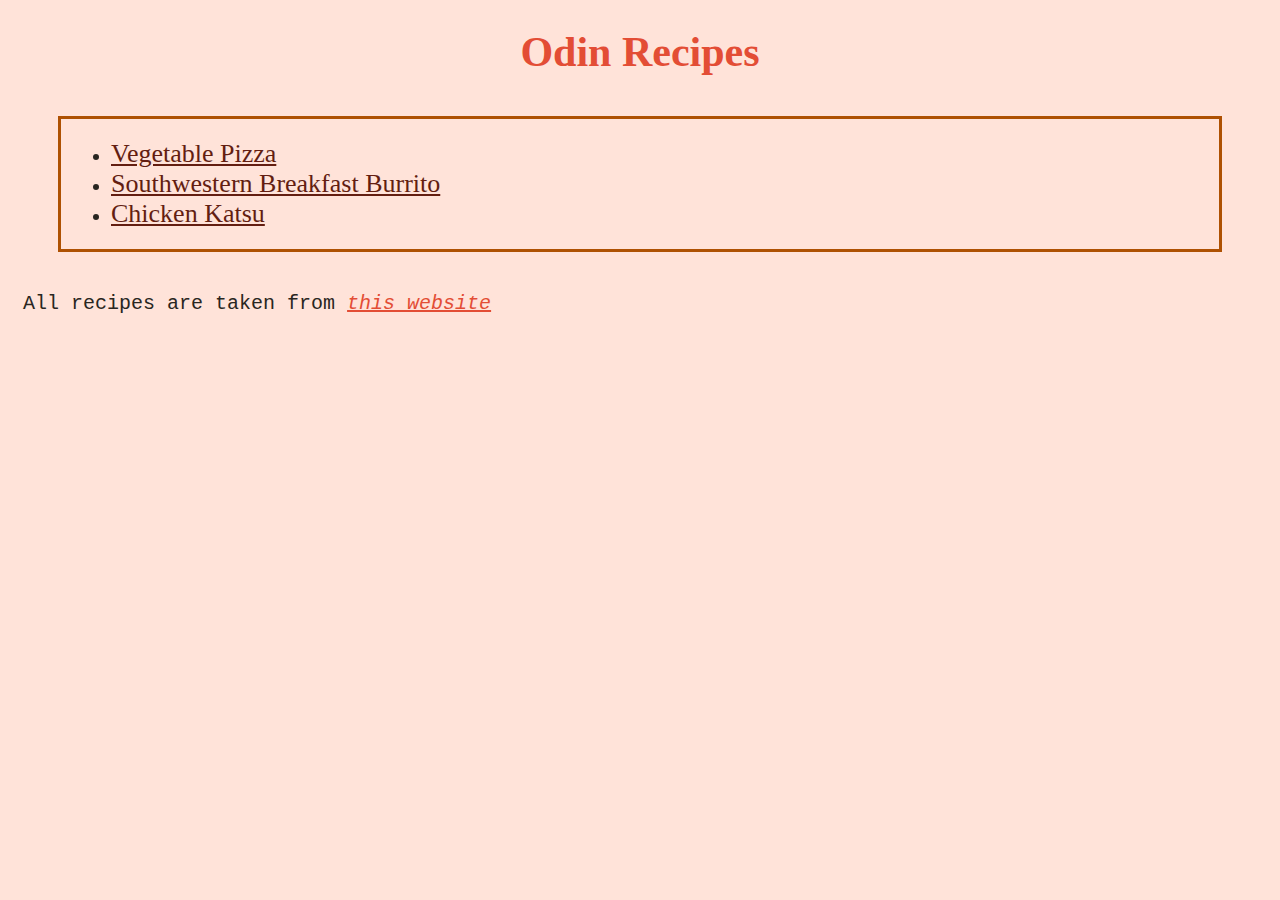
<file: index.html>
<!DOCTYPE html>
<html lang="en">
<head>
    <meta charset="UTF-8">
    <meta name="viewport" content="width=device-width, initial-scale=1.0">
    <link rel="stylesheet" href="styles.css" />
    <title>Odin Recipes</title>
</head>
<body>
    <h1>Odin Recipes</h1>
    <ul>
        <li class="header-link"><a href="recipes/vegetable-pizza.html">Vegetable Pizza</a></li>
        <li class="header-link"><a href="recipes/burrito.html">Southwestern Breakfast Burrito</a></li>
        <li class="header-link"><a href="recipes/katsu.html">Chicken Katsu</a></li>
    </ul>
    <p>All recipes are taken from <a href="https://www.allrecipes.com/" target="_blank" rel="noopener noreferrer">this website</a></p>
</body>
</html>
</file>
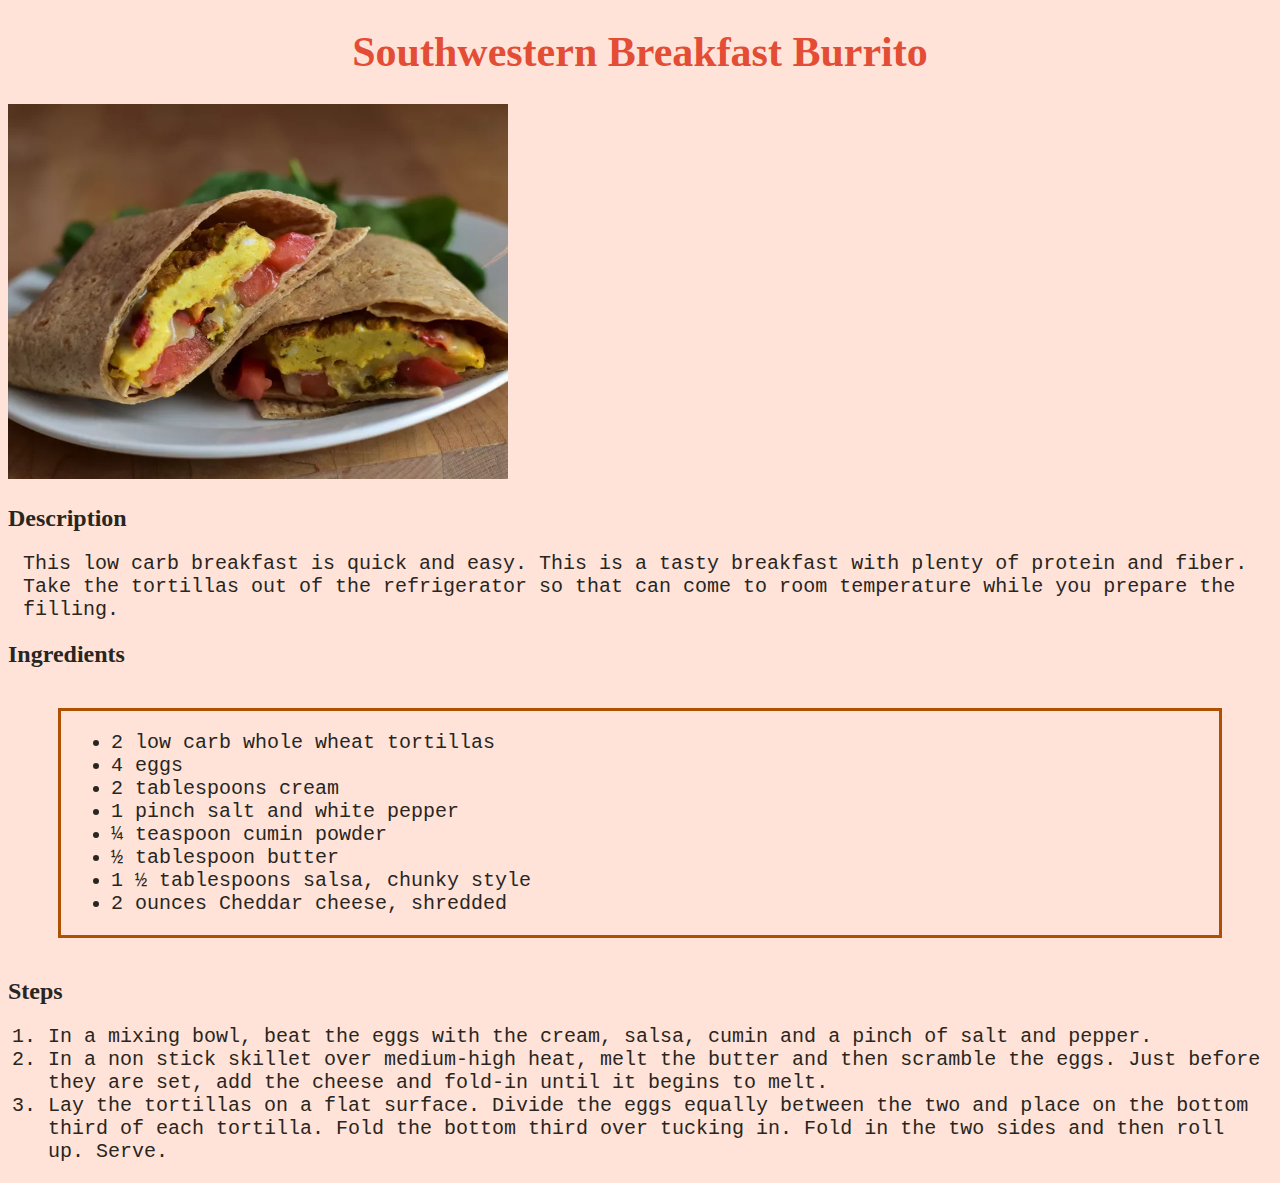
<file: recipes/burrito.html>
<!DOCTYPE html>
<html lang="en">
<head>
    <meta charset="UTF-8">
    <meta name="viewport" content="width=device-width, initial-scale=1.0">
    <link rel="stylesheet" href="../styles.css">
    <title>Southwestern Breakfast Burrito Recipe</title>
</head>
<body>
    <h1>Southwestern Breakfast Burrito</h1>
    <img src="../images/burrito.jpg" alt="burrito photo">
    <h2>Description</h2>
    <p>This low carb breakfast is quick and easy. This is a tasty breakfast with plenty of protein and fiber. Take the tortillas out of the refrigerator so that can come to room temperature while you prepare the filling.</p>
    <h2>Ingredients</h2>
    <ul>
        <li>2 low carb whole wheat tortillas</li>
        <li>4 eggs</li>
        <li>2 tablespoons cream</li>
        <li>1 pinch salt and white pepper</li>
        <li>¼ teaspoon cumin powder</li>
        <li>½ tablespoon butter</li>
        <li>1 ½ tablespoons salsa, chunky style</li>
        <li>2 ounces Cheddar cheese, shredded</li>
    </ul>
    <h2>Steps</h2>
    <ol>
        <li>In a mixing bowl, beat the eggs with the cream, salsa, cumin and a pinch of salt and pepper.</li>
        <li>In a non stick skillet over medium-high heat, melt the butter and then scramble the eggs. Just before they are set, add the cheese and fold-in until it begins to melt.</li>
        <li>Lay the tortillas on a flat surface. Divide the eggs equally between the two and place on the bottom third of each tortilla. Fold the bottom third over tucking in. Fold in the two sides and then roll up. Serve.</li>
    </ol>
</body>
</html>
</file>
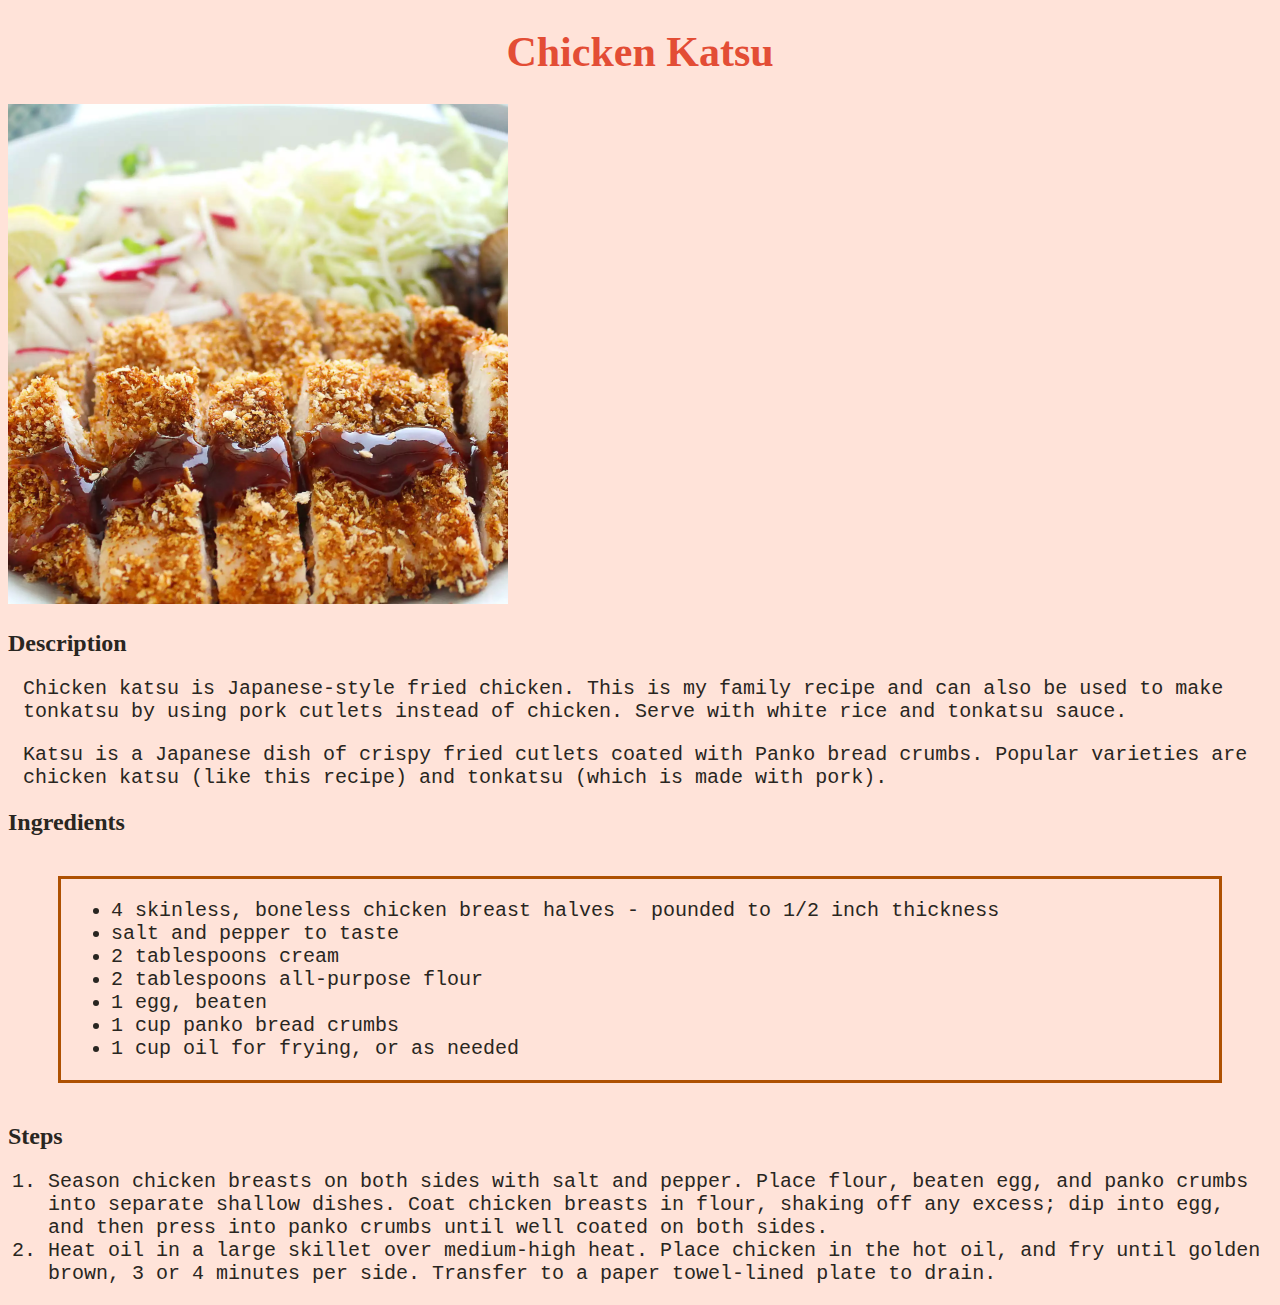
<file: recipes/katsu.html>
<!DOCTYPE html>
<html lang="en">
<head>
    <meta charset="UTF-8">
    <meta name="viewport" content="width=device-width, initial-scale=1.0">
    <link rel="stylesheet" href="../styles.css">
    <title>Chicken Katsu Recipe</title>
</head>
<body>
    <h1>Chicken Katsu</h1>
    <img src="../images/katsu.jpg" alt="chicken katsu photo">
    <h2>Description</h2>
    <p>Chicken katsu is Japanese-style fried chicken. This is my family recipe and can also be used to make tonkatsu by using pork cutlets instead of chicken. Serve with white rice and tonkatsu sauce.</p>
    <p>Katsu is a Japanese dish of crispy fried cutlets coated with Panko bread crumbs. Popular varieties are chicken katsu (like this recipe) and tonkatsu (which is made with pork).</p>
    <h2>Ingredients</h2>
    <ul>
        <li>4 skinless, boneless chicken breast halves - pounded to 1/2 inch thickness</li>
        <li>salt and pepper to taste</li>
        <li>2 tablespoons cream</li>
        <li>2 tablespoons all-purpose flour</li>
        <li>1 egg, beaten</li>
        <li>1 cup panko bread crumbs</li>
        <li>1 cup oil for frying, or as needed</li>
    </ul>
    <h2>Steps</h2>
    <ol>
        <li>Season chicken breasts on both sides with salt and pepper. Place flour, beaten egg, and panko crumbs into separate shallow dishes. Coat chicken breasts in flour, shaking off any excess; dip into egg, and then press into panko crumbs until well coated on both sides.</li>
        <li>Heat oil in a large skillet over medium-high heat. Place chicken in the hot oil, and fry until golden brown, 3 or 4 minutes per side. Transfer to a paper towel-lined plate to drain.</li>
    </ol>
</body>
</html>
</file>
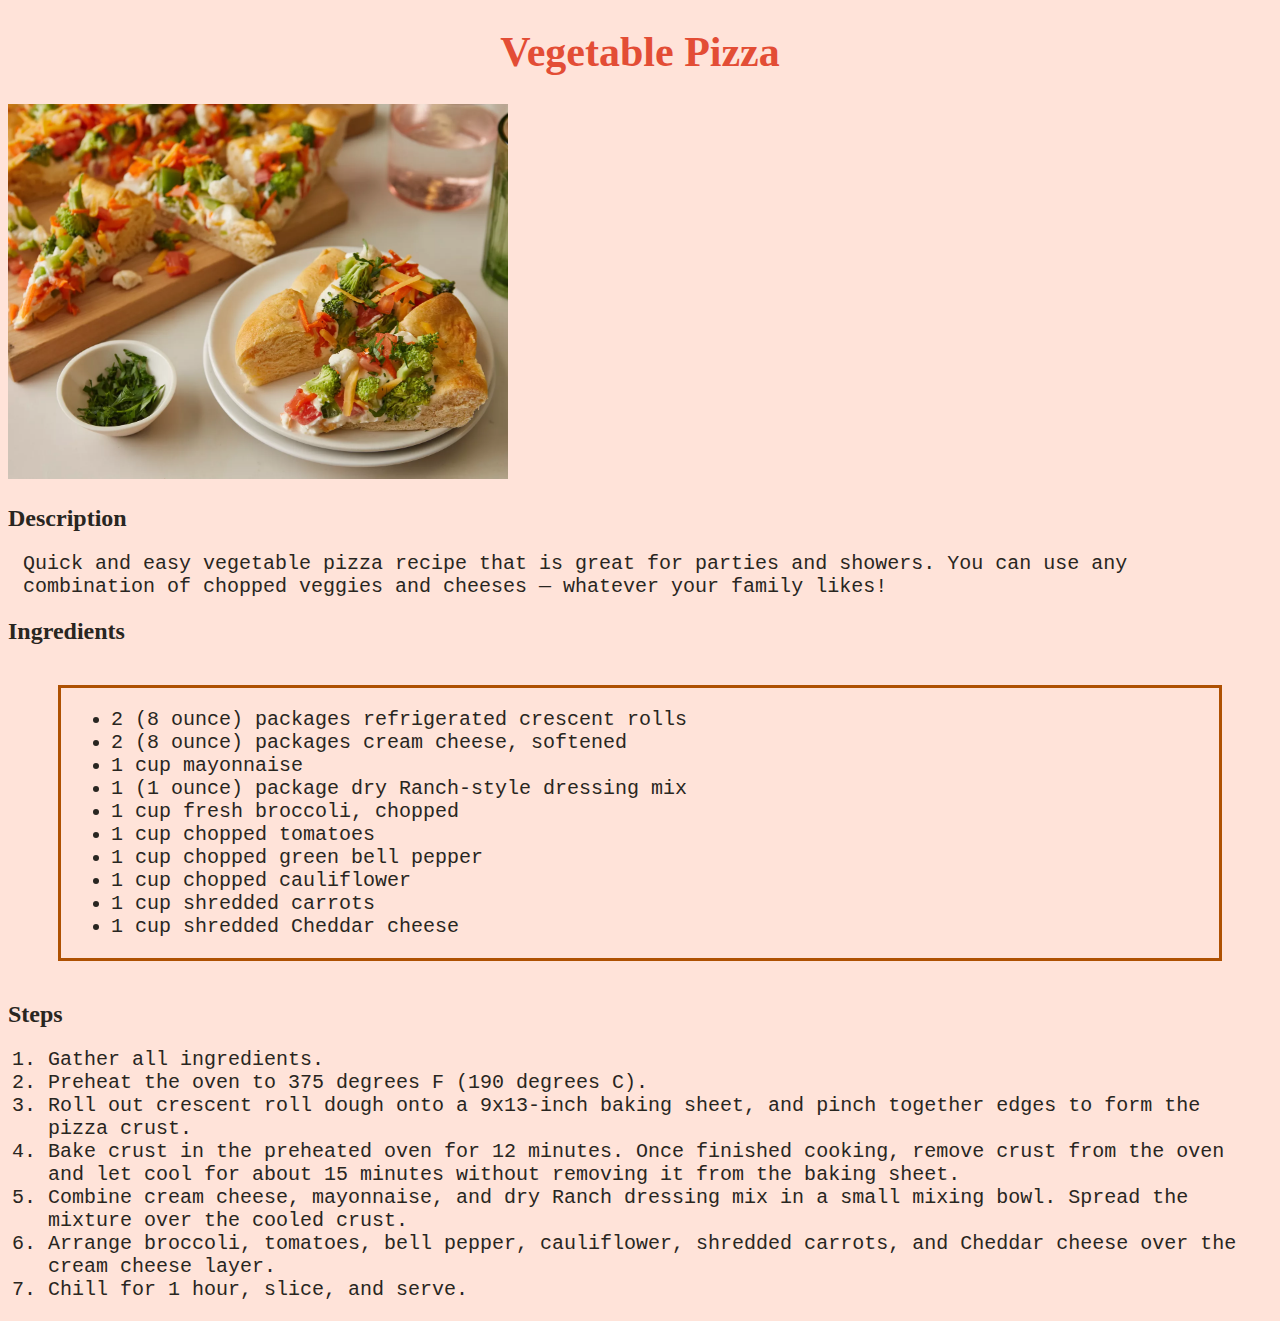
<file: recipes/vegetable-pizza.html>
<!DOCTYPE html>
<html lang="en">
<head>
    <meta charset="UTF-8">
    <meta name="viewport" content="width=device-width, initial-scale=1.0">
    <link rel="stylesheet" href="../styles.css">
    <title>Vegetable Pizza Recipe</title>
</head>
<body>
    <h1>Vegetable Pizza</h1>
    <img src="../images/pizza.jpg" alt="pizza photo">
    <h2>Description</h2>
    <p>Quick and easy vegetable pizza recipe that is great for parties and showers. You can use any combination of chopped veggies and cheeses — whatever your family likes!</p>
    <h2>Ingredients</h2>
    <ul>
        <li>2 (8 ounce) packages refrigerated crescent rolls</li>
        <li>2 (8 ounce) packages cream cheese, softened</li>
        <li>1 cup mayonnaise</li>
        <li>1 (1 ounce) package dry Ranch-style dressing mix</li>
        <li>1 cup fresh broccoli, chopped</li>
        <li>1 cup chopped tomatoes</li>
        <li>1 cup chopped green bell pepper</li>
        <li>1 cup chopped cauliflower</li>
        <li>1 cup shredded carrots</li>
        <li>1 cup shredded Cheddar cheese</li>
    </ul>
    <h2>Steps</h2>
    <ol>
        <li>Gather all ingredients.</li>
        <li>Preheat the oven to 375 degrees F (190 degrees C).</li>
        <li>Roll out crescent roll dough onto a 9x13-inch baking sheet, and pinch together edges to form the pizza crust.</li>
        <li>Bake crust in the preheated oven for 12 minutes. Once finished cooking, remove crust from the oven and let cool for about 15 minutes without removing it from the baking sheet.</li>
        <li>Combine cream cheese, mayonnaise, and dry Ranch dressing mix in a small mixing bowl. Spread the mixture over the cooled crust.</li>
        <li>Arrange broccoli, tomatoes, bell pepper, cauliflower, shredded carrots, and Cheddar cheese over the cream cheese layer.</li>
        <li>Chill for 1 hour, slice, and serve.</li>
    </ol>
</body>
</html>
</file>
<file: styles.css>
* {
    background-color: #FFE3D9;
    color: #292621;
    font-family: 'Courier New', monospace;
    font-size: 20px;
}

h1 {
    color: #E34D35;
    font-family: Georgia, serif;
    font-size: 42px;
    font-weight: bold;
    text-align: center;
}

h2 {
    font-family: Georgia, serif;
    font-size: 24px;
    font-weight: bold;
}

a {
    color: #E34D35;
    font-style: italic;
}

a:hover {
    color: #F4B450;
}

.header-link a {
    color: #631E11;
    font-style: normal;
    font-family: Georgia, serif;
    font-size: 26px;
}

img {
    height: auto;
    width: 500px;
}

ul {
    border: 3px solid #AE5102;
    padding: 20px 50px;
    margin: 40px 50px;
}

p {
    padding: 0 15px;
}
</file>
